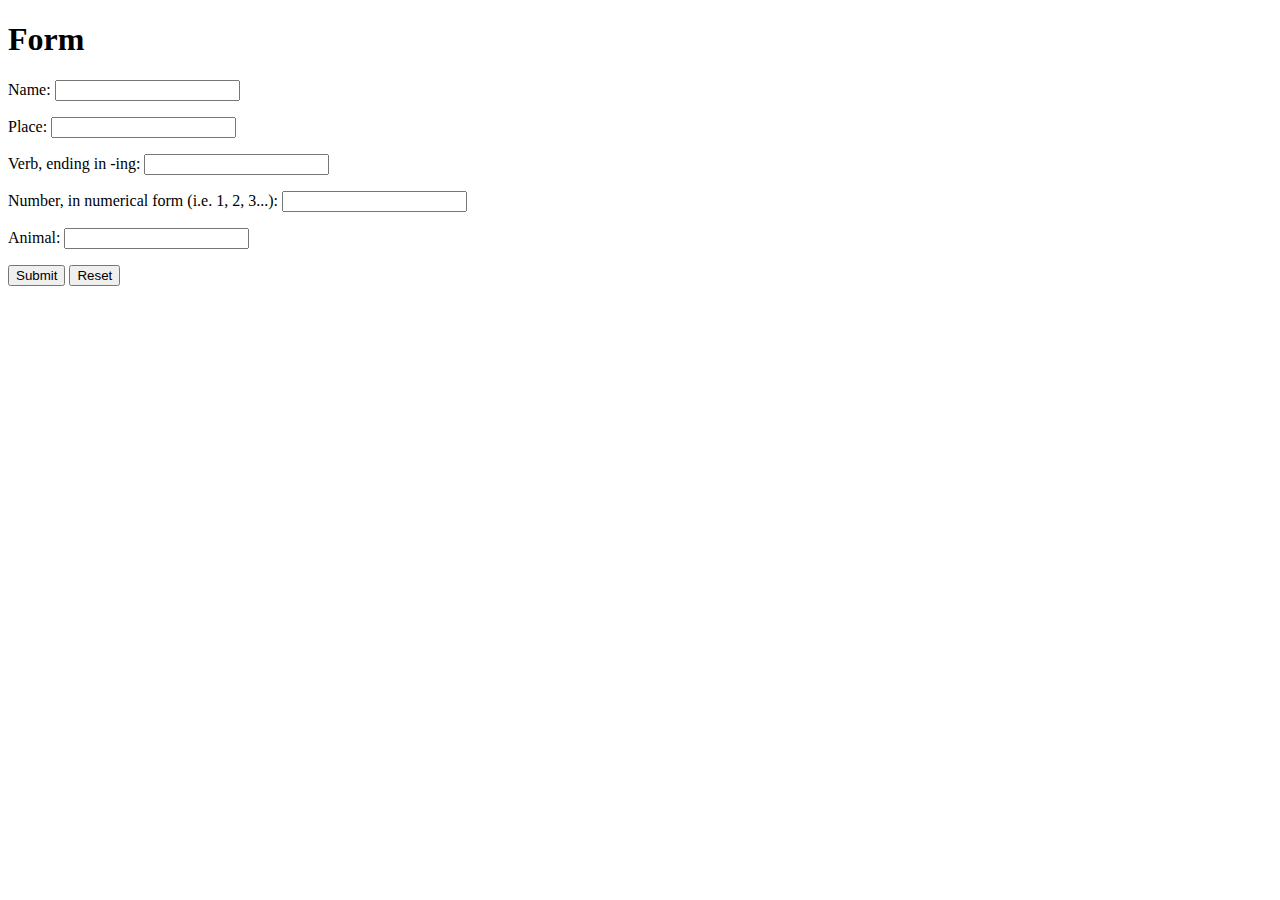
<file: mylab/src/main/resources/templates/greeting.html>
<!DOCTYPE html>
<html xmlns:th="https://www.thymeleaf.org">
  <head>
    <title>Form Submission</title>
    <meta http-equiv="Content-Type" content="text/html; charset=UTF-8" />
  </head>
  <body>
    <h1>Form</h1>
    <form
      action="#"
      th:action="@{/greeting}"
      th:object="${greeting}"
      method="post"
    >
      <p>Name: <input type="text" th:field="*{content}" /></p>
      <p>Place: <input type="text" th:field="*{place}" /></p>
      <p>Verb, ending in -ing: <input type="text" th:field="*{verb}" /></p>
      <p>
        Number, in numerical form (i.e. 1, 2, 3...):
        <input type="text" th:field="*{id}" />
      </p>
      <p>Animal: <input type="text" th:field="*{animal}" /></p>

      <p>
        <input type="submit" value="Submit" />
        <input type="reset" value="Reset" />
      </p>
    </form>
  </body>
</html>
</file>
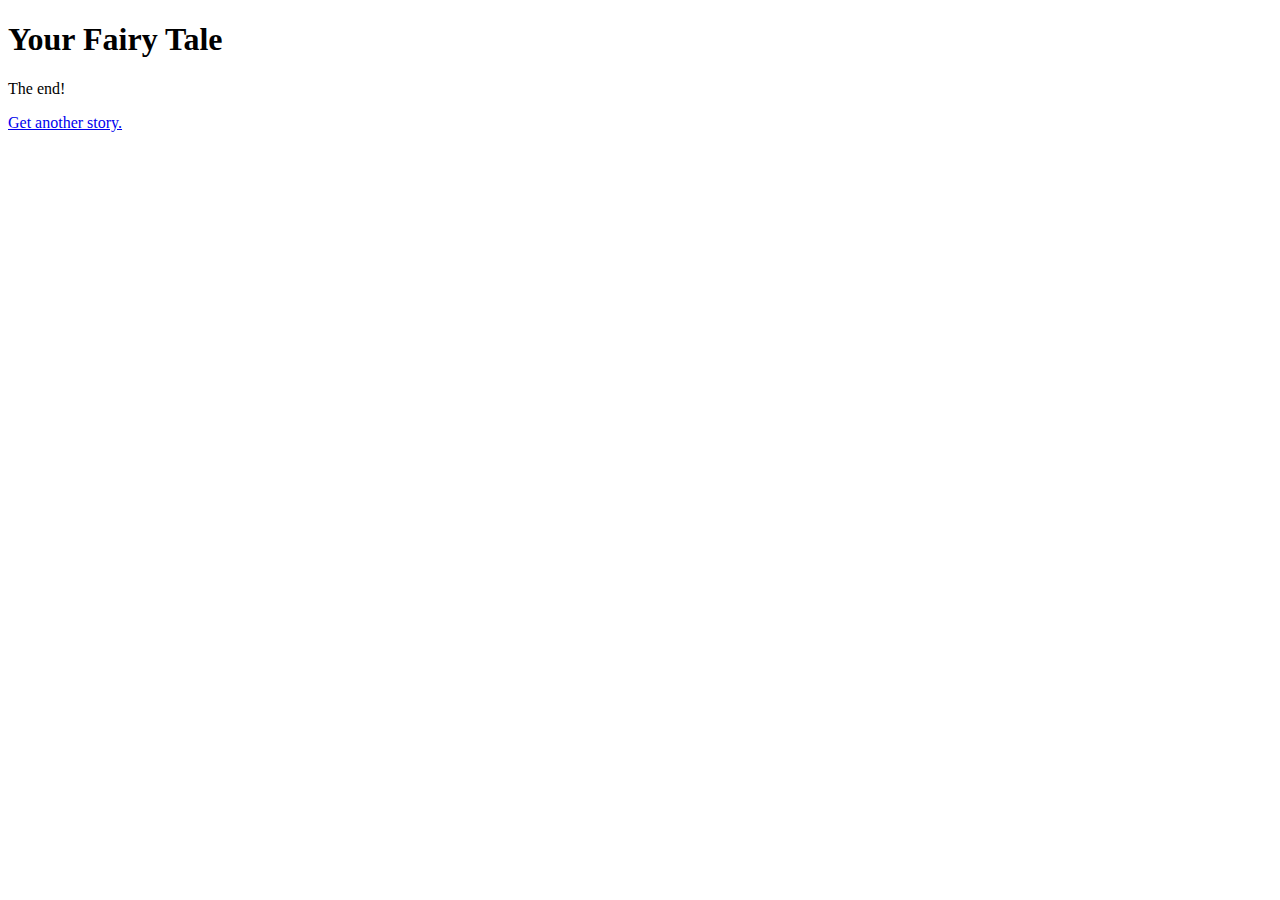
<file: mylab/src/main/resources/templates/result.html>
<!DOCTYPE html>
<html xmlns:th="https://www.thymeleaf.org">
  <head>
    <title>Form Submission</title>
    <meta http-equiv="Content-Type" content="text/html; charset=UTF-8" />
  </head>
  <body>
    <h1>Your Fairy Tale</h1>
    <!-- <p th:text="'One day'  + ${greeting.content}" />
    <p th:text="'One day'  + ${greeting.verb}" />
    <p th:text="'One day'  + ${greeting.place}" /> -->

    <p
      th:text="'One day ' + ${greeting.content}+ ' was in ' + ${greeting.place}"
    />
    <p
      th:text="'when ' + ${greeting.id} + ' ' + ${greeting.animal} +' caught them ' + ${greeting.verb} 
      + '.'"
    />
    <p
      th:text="'Then ' + ${greeting.content} + ' ' +  'mysteriously disappeared. '"
    />

    <p>The end!</p>
    <a href="/greeting">Get another story.</a>
  </body>
</html>
</file>
